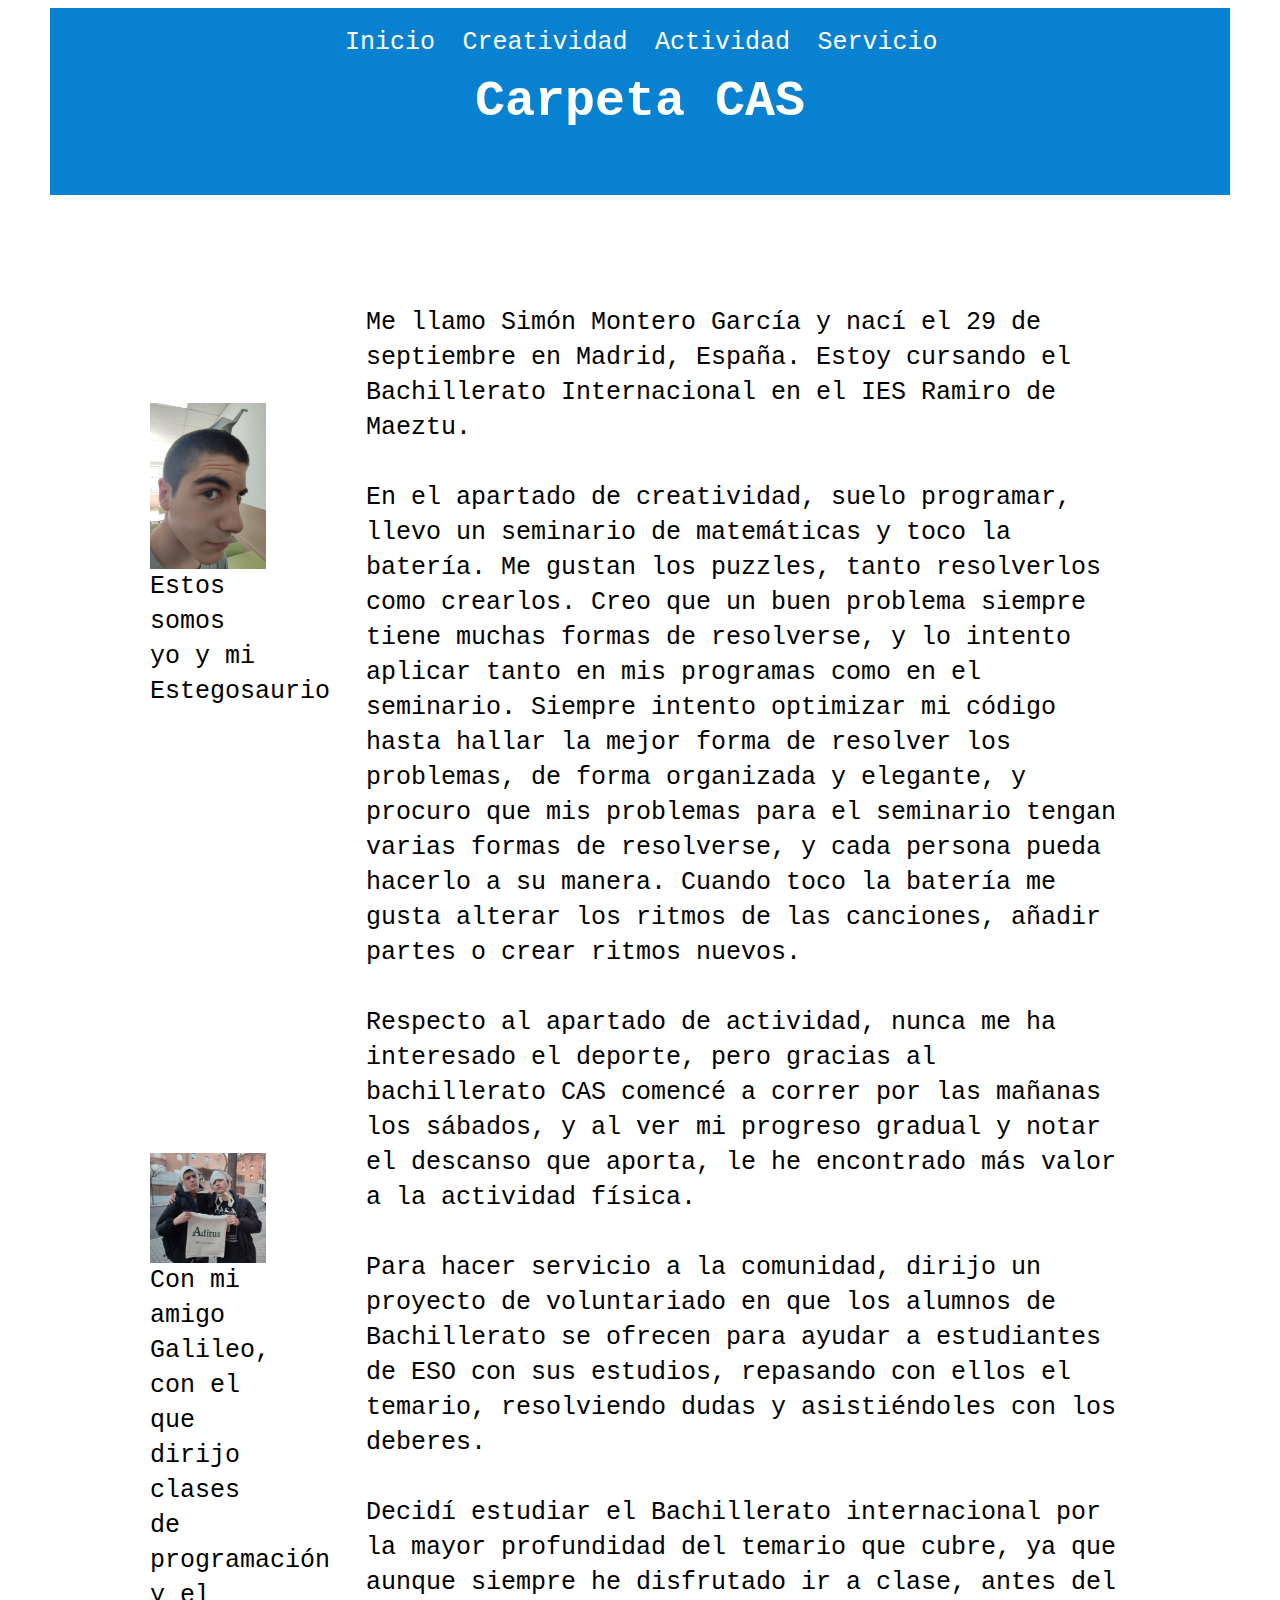
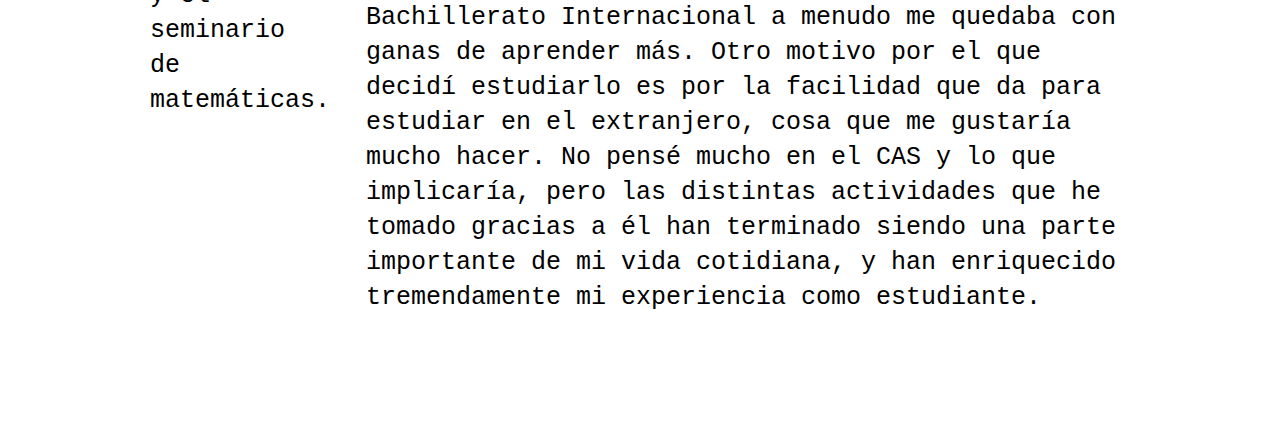
<file: index.html>
<!DOCTYPE html>
<html>
    <head>
        <meta charset="utf-8">
        <meta name="viewport" content="width=device-width, initial-scale=1">
        <title>Carpeta CAS Simón Montero</title>
        <link rel="stylesheet" href="Under The hood (No Tocar)/style.css">
    </head>
    <body>
        <header>
            <h1 style="color: white">Carpeta CAS</h1>
            <nav>
                <ul>
                    <li><a href="index.html">Inicio</a></li>
                    <li><a href="Under The hood (No Tocar)/2_Creatividad.html">Creatividad</a></li>
                    <li><a href="Under The hood (No Tocar)/3_Actividad.html">Actividad</a></li>
                    <li><a href="Under The hood (No Tocar)/4_Servicio.html">Servicio</a></li>
                </ul>
            </nav>
        </header>
        <main>
            <br>
            <section>
                <table cellpadding="50" cellspacing="0" borderspacing="0" >
                    <tr>
                        <th><img src="Under The hood (No Tocar)/Images/Inicio/Eu.jpg" width="100%"  ><p>Estos somos yo y mi Estegosaurio</p></th>
                        <th rowspan="2" colspan="4"><p>Me llamo Simón Montero García y nací el 29 de septiembre en Madrid, España. Estoy cursando el Bachillerato Internacional en el IES Ramiro de Maeztu.<br><br>
                            En el apartado de creatividad, suelo programar, llevo un seminario de matemáticas y toco la batería. Me gustan los puzzles, tanto resolverlos como crearlos. Creo que un buen problema siempre tiene muchas formas de resolverse, y lo intento aplicar tanto en mis programas como en el seminario. Siempre intento optimizar mi código hasta hallar la mejor forma de resolver los problemas, de forma organizada y elegante, y procuro que mis problemas para el seminario tengan varias formas de resolverse, y cada persona pueda hacerlo a su manera. Cuando toco la batería me gusta alterar los ritmos de las canciones, añadir partes o crear ritmos nuevos.<br><br>
                            Respecto al apartado de actividad, nunca me ha interesado el deporte, pero gracias al bachillerato CAS comencé a correr por las mañanas los sábados, y al ver mi progreso gradual y notar el descanso que aporta, le he encontrado más valor a la actividad física.<br><br>
                            Para hacer servicio a la comunidad, dirijo un proyecto de voluntariado en que los alumnos de Bachillerato se ofrecen para ayudar a estudiantes de ESO con sus estudios, repasando con ellos el temario, resolviendo dudas y asistiéndoles con los deberes.<br><br>
                            Decidí estudiar el Bachillerato internacional por la mayor profundidad del temario que cubre, ya que aunque siempre he disfrutado ir a clase, antes del Bachillerato Internacional a menudo me quedaba con ganas de aprender más. Otro motivo por el que decidí estudiarlo es por la facilidad que da para estudiar en el extranjero, cosa que me gustaría mucho hacer. No pensé mucho en el CAS y lo que implicaría, pero las distintas actividades que he tomado gracias a él han terminado siendo una parte importante de mi vida cotidiana, y han enriquecido tremendamente mi experiencia como estudiante.
                            </p>
                        </th>
                    </tr>
                    <tr>
                        <th><img src="Under The hood (No Tocar)/Images/Inicio/Nos.jpg" width="100%"><p>Con mi amigo Galileo, con el que dirijo clases de programación y el seminario de matemáticas.</p></th>
                    </tr>
                </table>
            </section>
        </main>
    </body>
</html>
</file>
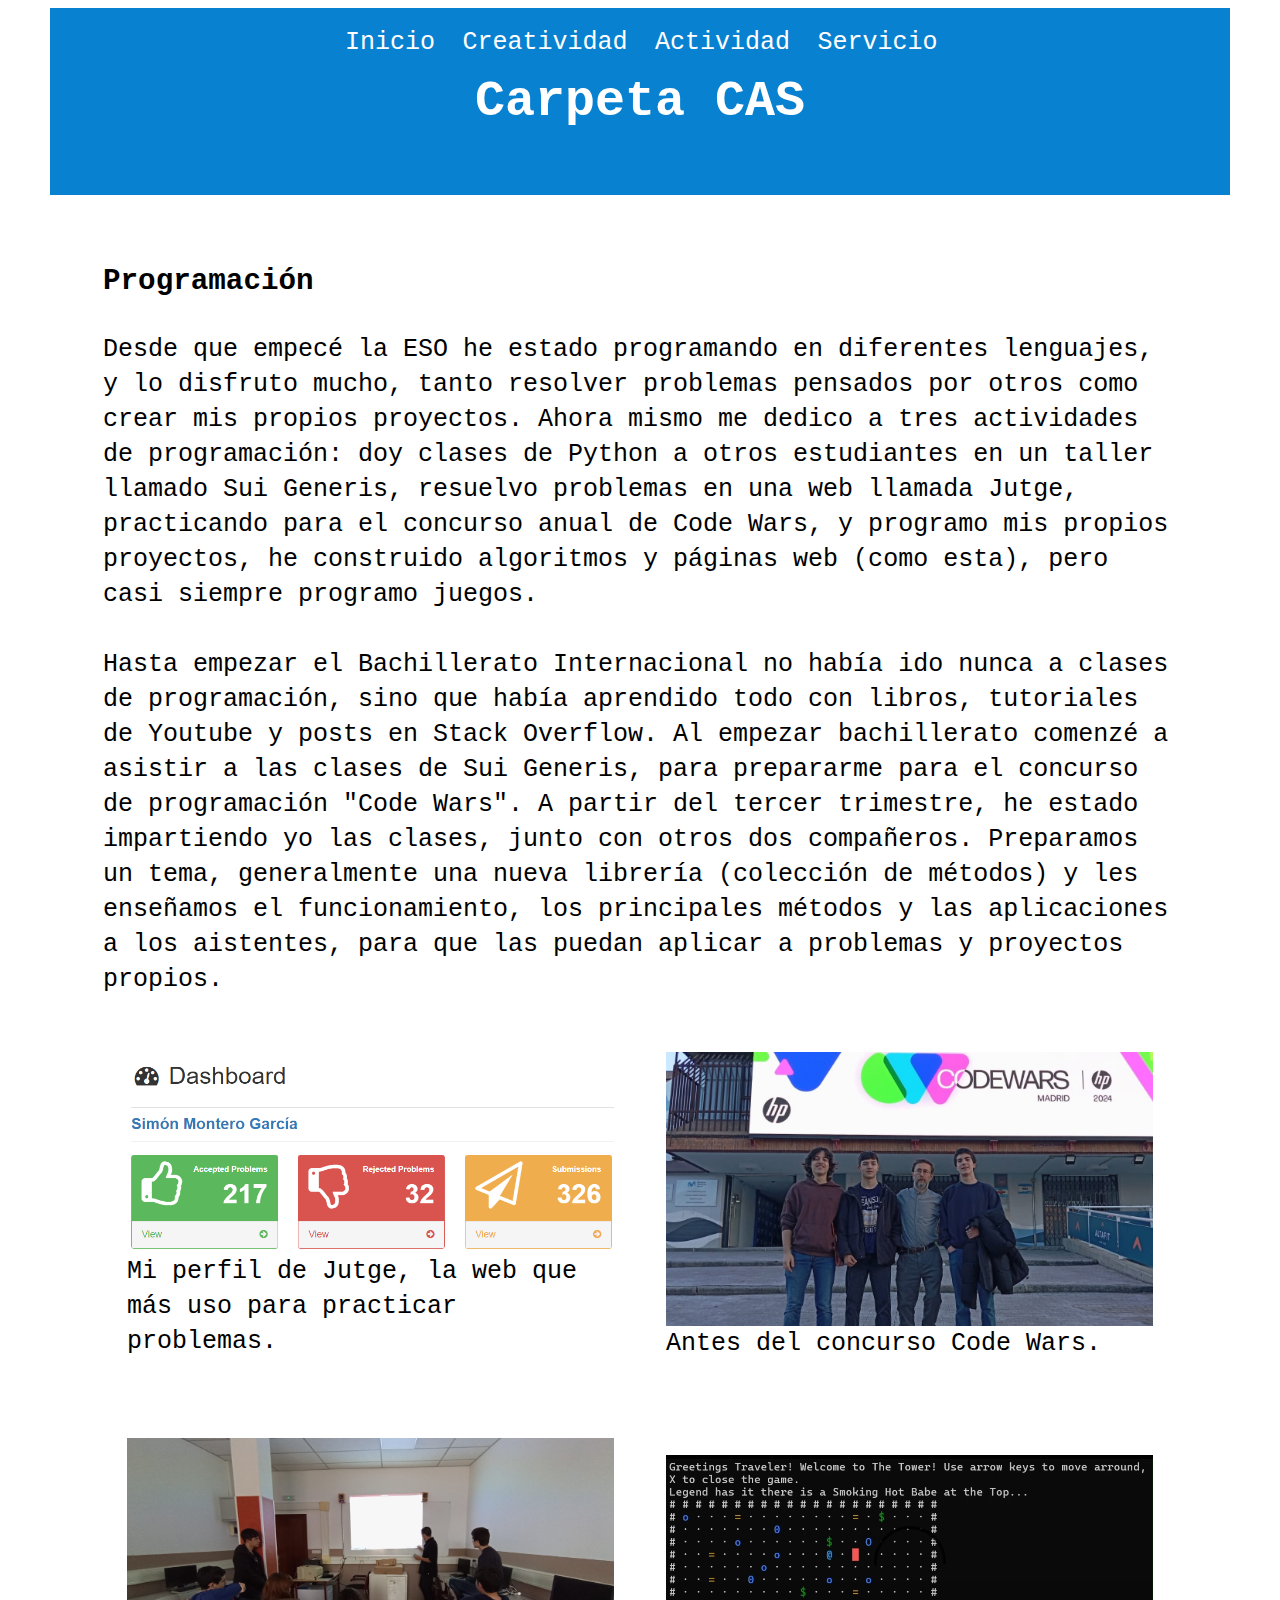
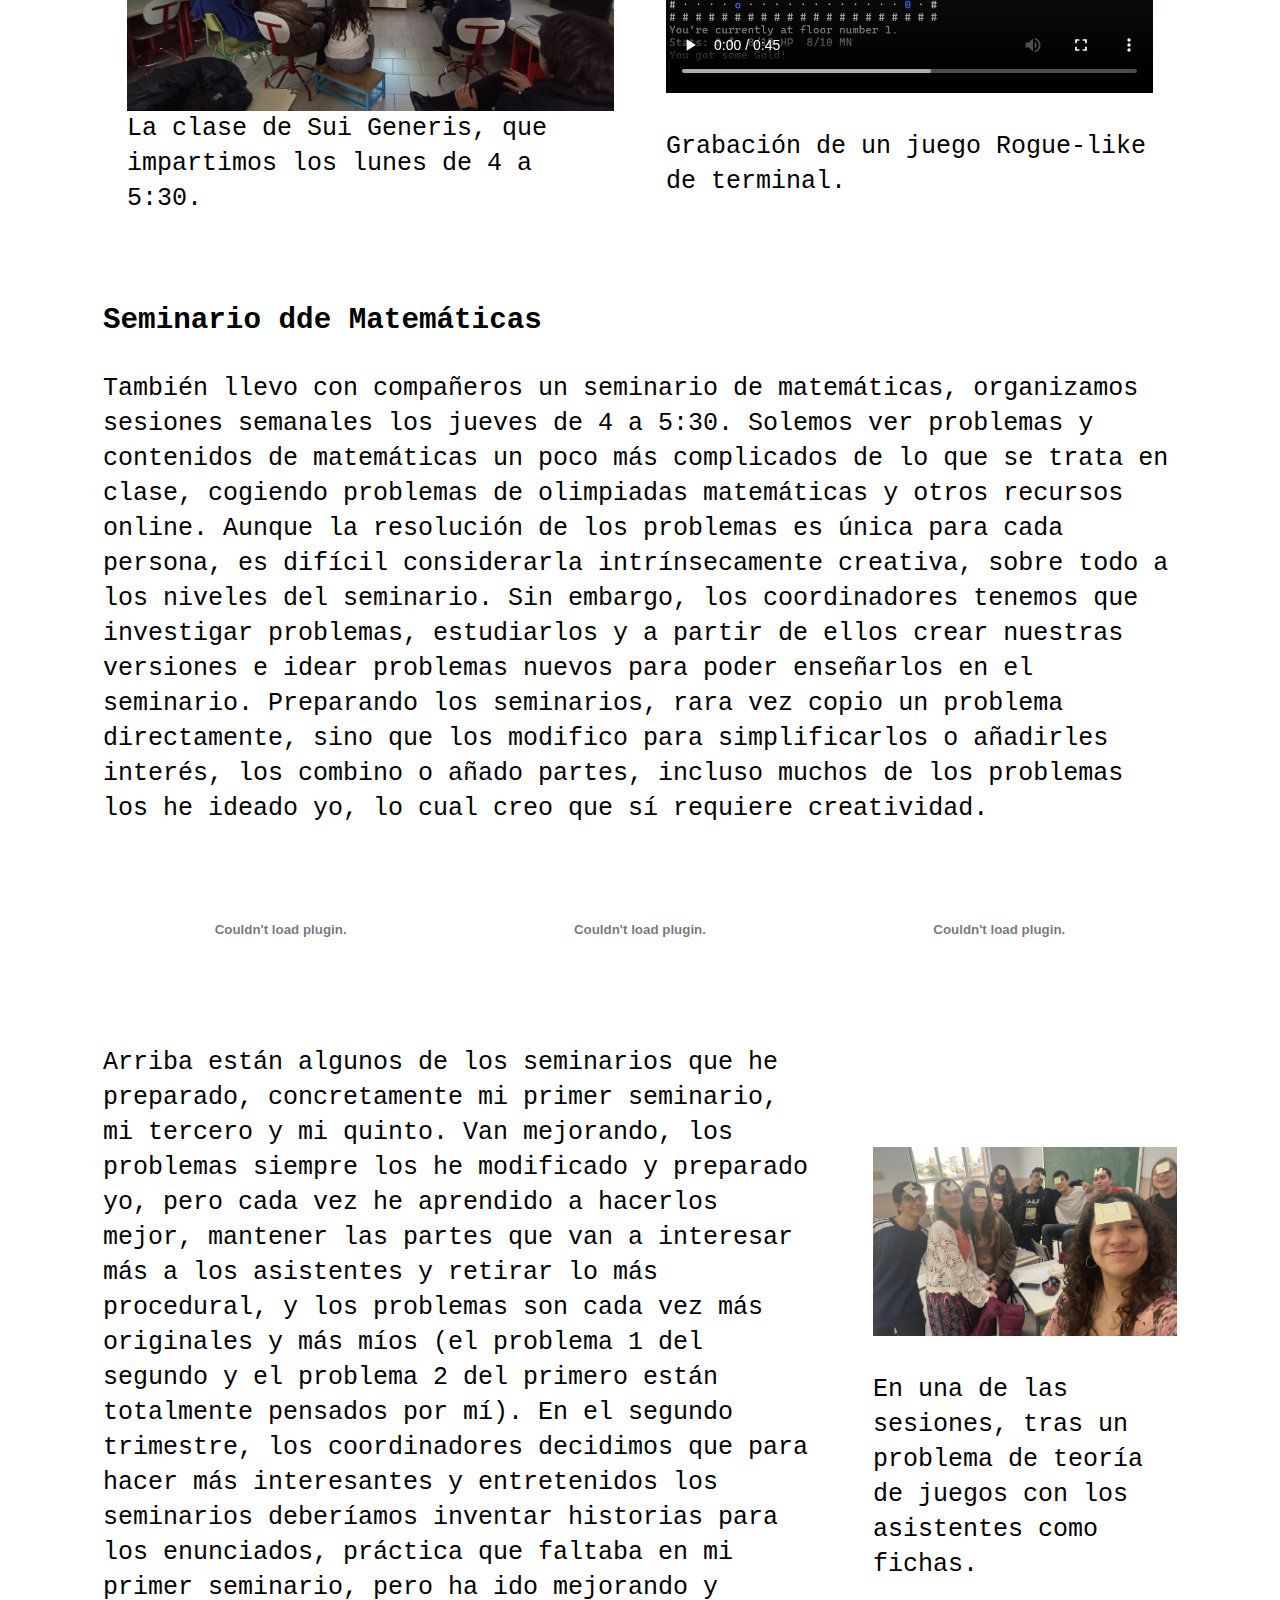
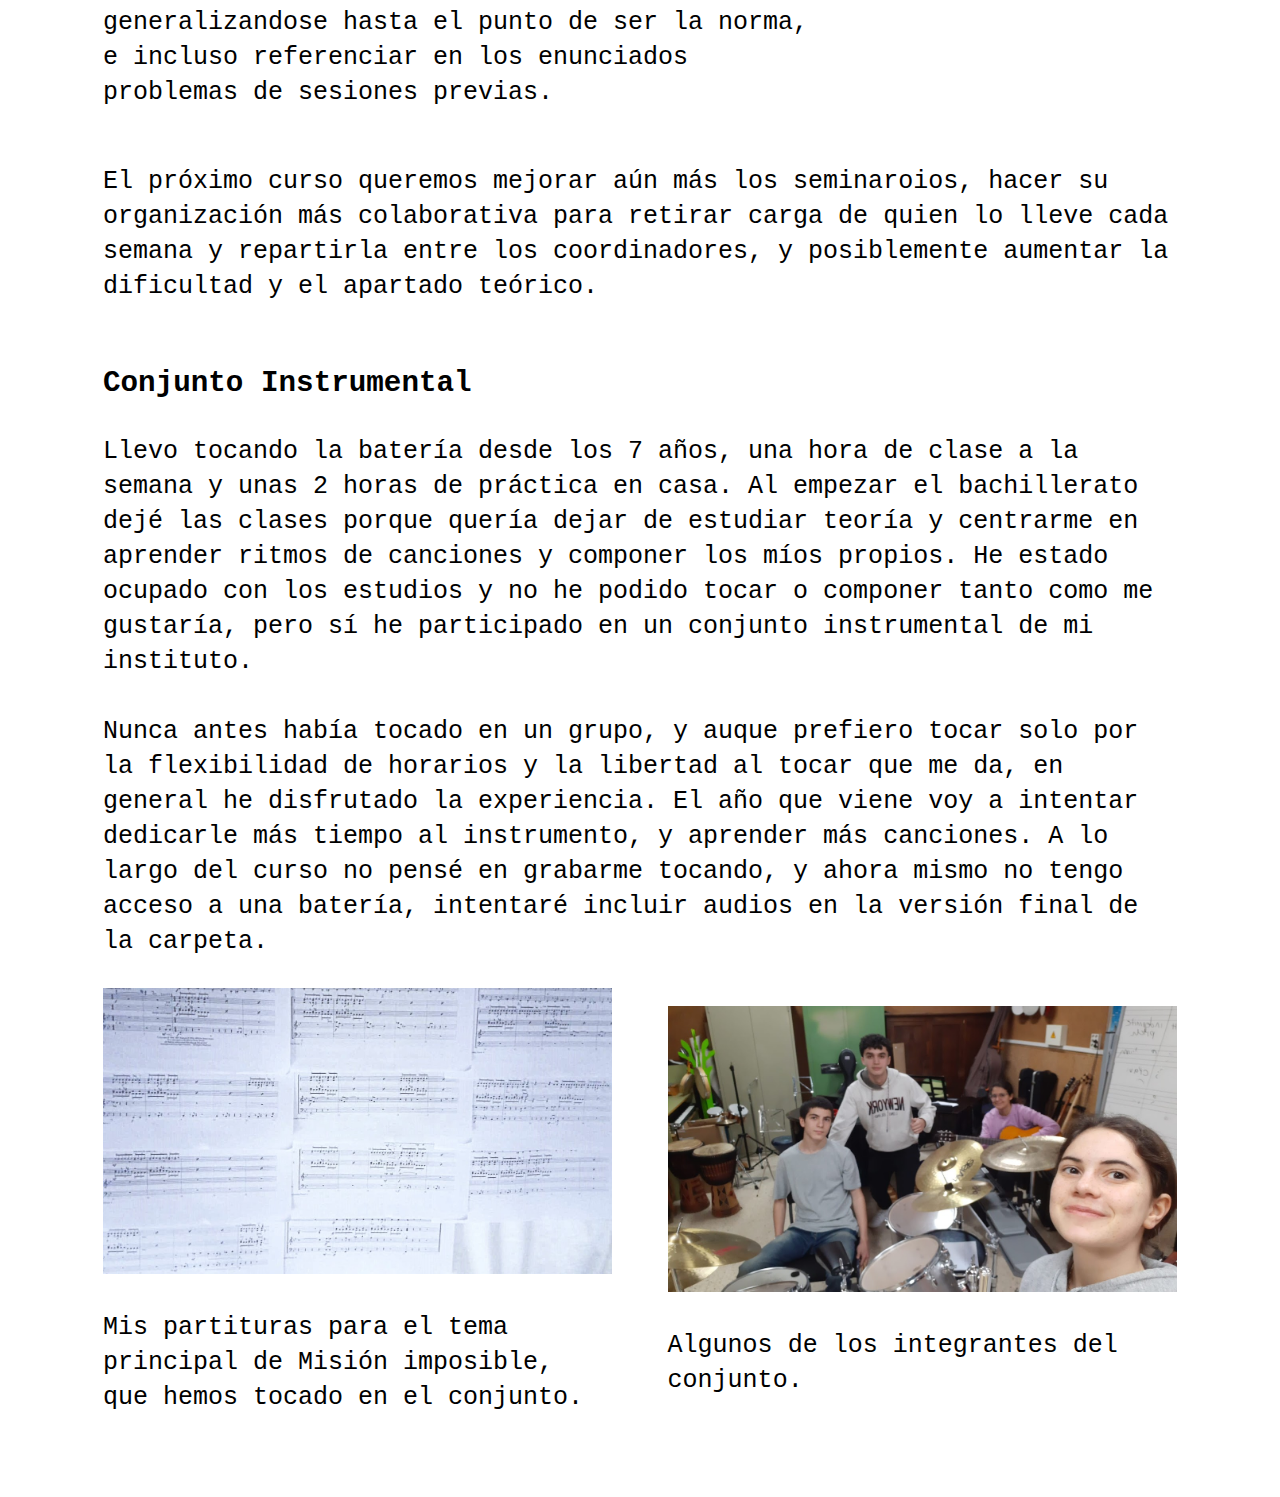
<file: Under The hood (No Tocar)/2_Creatividad.html>
<!DOCTYPE html>
<html>
    <head>
        <meta charset="utf-8">
        <meta name="viewport" content="width=device-width, initial-scale=1">
        <title>Creatividad</title>
        <link rel="stylesheet" href="style.css">
    </head>
    <body>
        <header>
            <h1 style="color: white">Carpeta CAS</h1>
            <nav>
                <ul>
                    <li><a href="../index.html">Inicio</a></li>
                    <li><a href="2_Creatividad.html">Creatividad</a></li>
                    <li><a href="3_Actividad.html">Actividad</a></li>
                    <li><a href="4_Servicio.html">Servicio</a></li>
                </ul>
            </nav>
        </header>
        <main>
            <br>
            <section>
                <table>
                    <tr>
                        <th><h3>Programación</h3>
                            <p>Desde que empecé la ESO he estado programando en diferentes lenguajes, y lo disfruto mucho, tanto resolver problemas pensados por otros como crear mis propios proyectos. Ahora mismo me dedico a tres actividades de programación: doy clases de Python a otros estudiantes en un taller llamado Sui Generis, resuelvo problemas en una web llamada Jutge, practicando para el concurso anual de Code Wars, y programo mis propios proyectos, he construido algoritmos y páginas web (como esta), pero casi siempre programo juegos.<br><br>
                            Hasta empezar el Bachillerato Internacional no había ido nunca a clases de programación, sino que había aprendido todo con libros, tutoriales de Youtube y posts en Stack Overflow. Al empezar bachillerato comenzé a asistir a las clases de Sui Generis, para prepararme para el concurso de programación "Code Wars". A partir del tercer trimestre, he estado impartiendo yo las clases, junto con otros dos compañeros. Preparamos un tema, generalmente una nueva librería (colección de métodos) y les enseñamos el funcionamiento, los principales métodos y las aplicaciones a los  aistentes, para que las puedan aplicar a problemas y proyectos propios.</p>
                        </th>
                    </tr>
                </table>
                <table cellpadding="25">
                    <tr>
                        <th><img src="Images/Creatividad/Jutge.png" width="100%"><p>Mi perfil de Jutge, la web que más uso para practicar problemas.</p></th>
                        <th><img src="Images/Creatividad/CodeWars.jpg" width="100%"><p>Antes del concurso Code Wars.</p></th>
                    </tr>
                    <tr>
                        <th><img src="Images/Creatividad/SuiGeneris.jpg" width="100%"><p>La clase de Sui Generis, que impartimos los lunes de 4 a 5:30.</p></th>
                        <th><video width="100%" controls><source src="Images/Creatividad/TheTower.mp4" type="video/mp4"></video><p>Grabación de un juego Rogue-like de terminal.</p></th>
                    </tr>
                </table>
            </section>
            <section>
                <table>
                    <tr>
                        <th colspan="21">
                            <h3>Seminario dde Matemáticas</h3>
                            <p>También llevo con compañeros un seminario de matemáticas, organizamos sesiones semanales los jueves de 4 a 5:30. Solemos ver problemas y contenidos de matemáticas un poco más complicados de lo que se trata en clase, cogiendo problemas de olimpiadas matemáticas y otros recursos online. Aunque la resolución de los problemas es única para cada persona, es difícil considerarla intrínsecamente creativa, sobre todo a los niveles del seminario. Sin embargo, los coordinadores tenemos que investigar problemas, estudiarlos y a partir de ellos crear nuestras versiones e idear problemas nuevos para poder enseñarlos en el seminario. Preparando los seminarios, rara vez copio un problema directamente, sino que los modifico para simplificarlos o añadirles interés, los combino o añado partes, incluso muchos de los problemas los he ideado yo, lo cual creo que sí requiere creatividad.</p>
                        </th>
                    </tr>
                    <tr>
                        <th colspan="7"><embed src="Documents/Creatividad/1_Seminario_Trigonometría.pdf" width="100%" /></th>
                        <th colspan="7"><embed src="Documents/Creatividad/2_Seminario_Geometría.pdf" width="100%" /></th>
                        <th colspan="7"><embed src="Documents/Creatividad/3_Seminario_Apresurado.pdf" width="100%" /></th>
                    </tr>
                    <tr>
                        <th colspan="14"><p>Arriba están algunos de los seminarios que he preparado, concretamente mi primer seminario, mi tercero y mi quinto. Van mejorando, los problemas siempre los he modificado y preparado yo, pero cada vez he aprendido a hacerlos mejor, mantener las partes que van a interesar más a los asistentes y retirar lo más procedural, y los problemas son cada vez más originales y más míos (el problema 1 del segundo y el problema 2 del primero están totalmente pensados por mí). En el segundo trimestre, los coordinadores decidimos que para hacer más interesantes y entretenidos los seminarios deberíamos inventar historias para los enunciados, práctica que faltaba en mi primer seminario, pero ha ido mejorando y generalizandose hasta el punto de ser la norma, e incluso referenciar en los enunciados problemas de sesiones previas.</p></th>
                        <th></th>
                        <th colspan="6"><img src="Images/Creatividad/Seminario.jpg" width="100%"><p>En una de las sesiones, tras un problema de teoría de juegos con los asistentes como fichas.</p></th>
                    </tr>
                    <tr>
                        <th colspan="21"><p>El próximo curso queremos mejorar aún más los seminaroios, hacer su organización más colaborativa para retirar carga de quien lo lleve cada semana y repartirla entre los coordinadores, y posiblemente aumentar la dificultad y el apartado teórico.</p></th>
                    </tr>
                </table>
            </section>
            <section>
                <table>
                    <table>
                        <tr>
                            <th colspan="21">
                                <h3>Conjunto Instrumental</h3>
                                <p> Llevo tocando la batería desde los 7 años, una hora de clase a la semana y unas 2 horas de práctica en casa. Al empezar el bachillerato dejé las clases porque quería dejar de estudiar teoría y centrarme en aprender ritmos de canciones y componer los míos propios. He estado ocupado con los estudios y no he podido tocar o componer tanto como me gustaría, pero sí he participado en un conjunto instrumental de mi instituto.<br><br>
                                Nunca antes había tocado en un grupo, y auque prefiero tocar solo por la flexibilidad de horarios y la libertad al tocar que me da, en general he disfrutado la experiencia. El año que viene voy a intentar dedicarle más tiempo al instrumento, y aprender más canciones. A lo largo del curso no pensé en grabarme tocando, y ahora mismo no tengo acceso a una batería, intentaré incluir audios en la versión final de la carpeta.</p>
                            </th>
                        </tr>
                        <tr>
                            <th colspan="10"><img src="Images/Creatividad/Partituras.jpg" width="100%"><p>Mis partituras para el tema principal de Misión imposible, que hemos tocado en el conjunto.</p></th>
                            <th></th>
                            <th  colspan="10"><img src="Images/Creatividad/Conjunto.jpg" width="100%"><p>Algunos de los integrantes del conjunto.</p></th>
                        </tr>
                    </table>
                </table>
            </section>
        </main>
    </body>
</html>
</file>
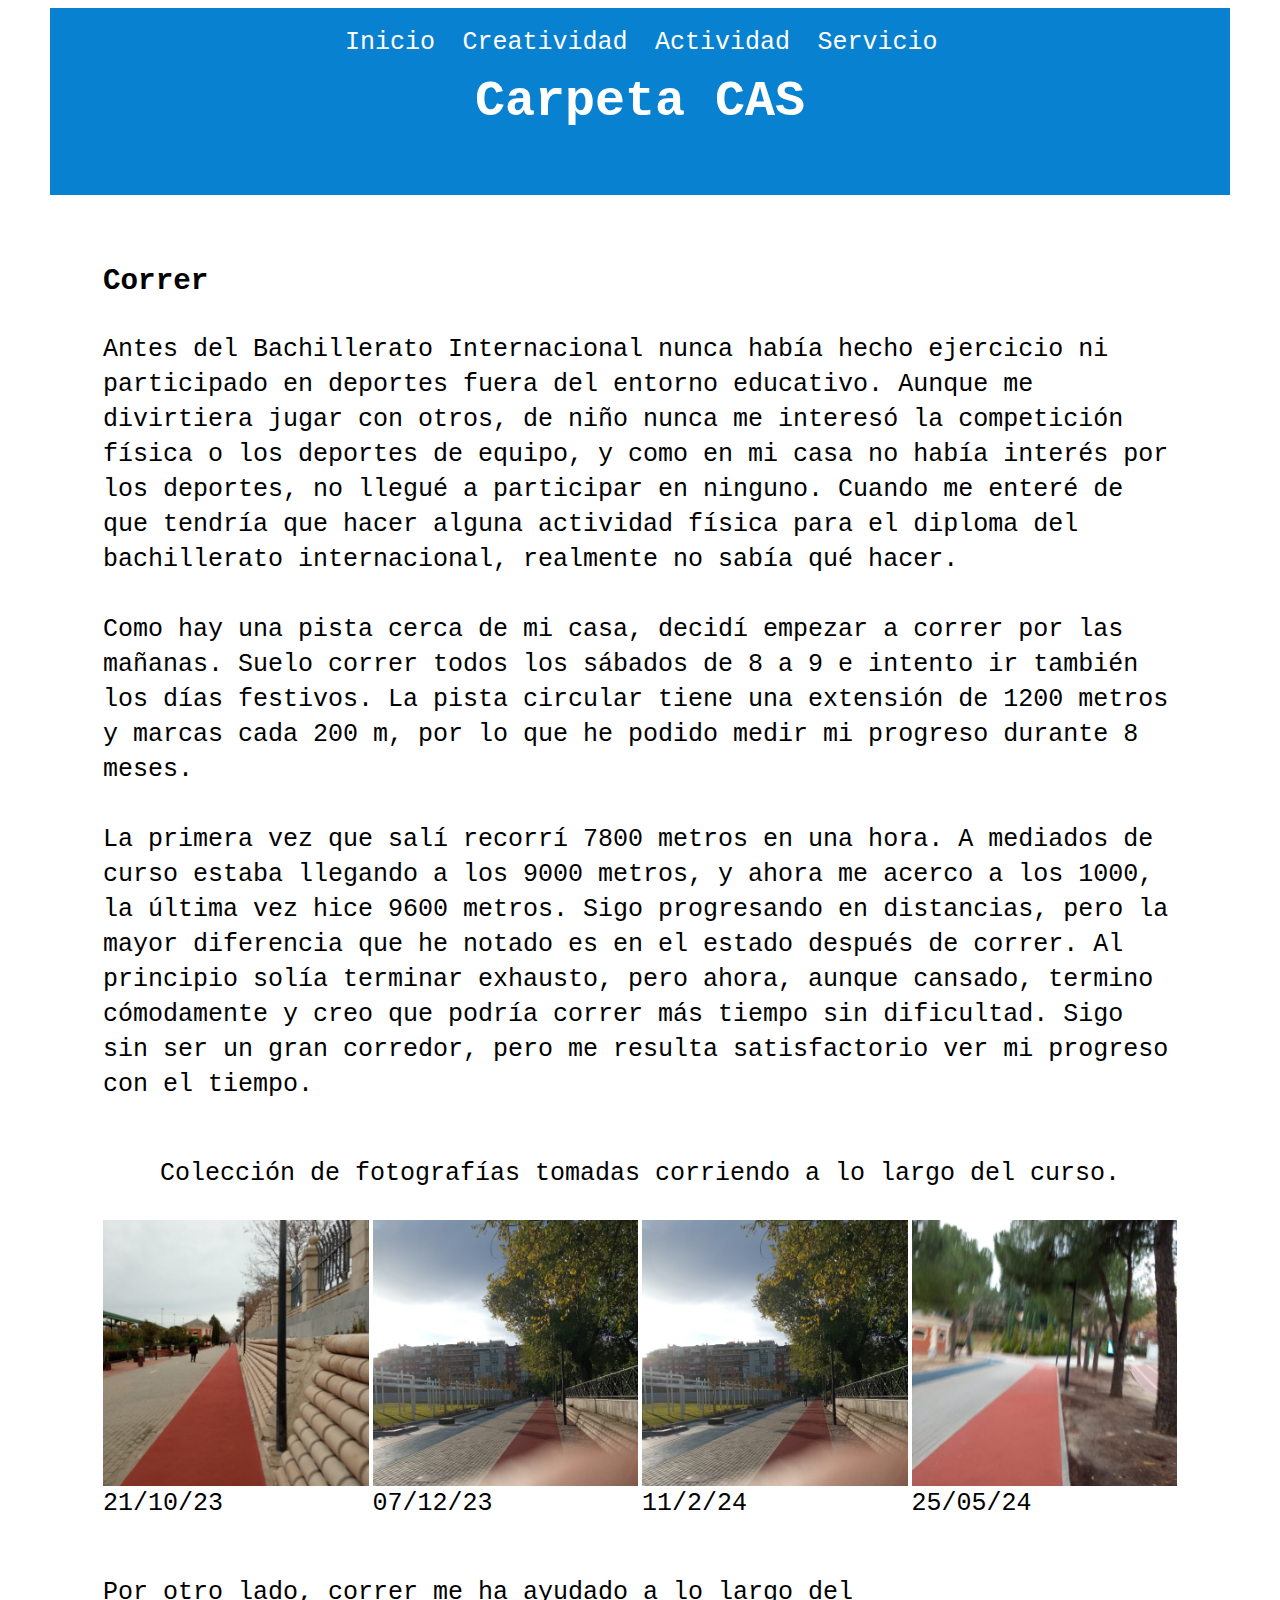
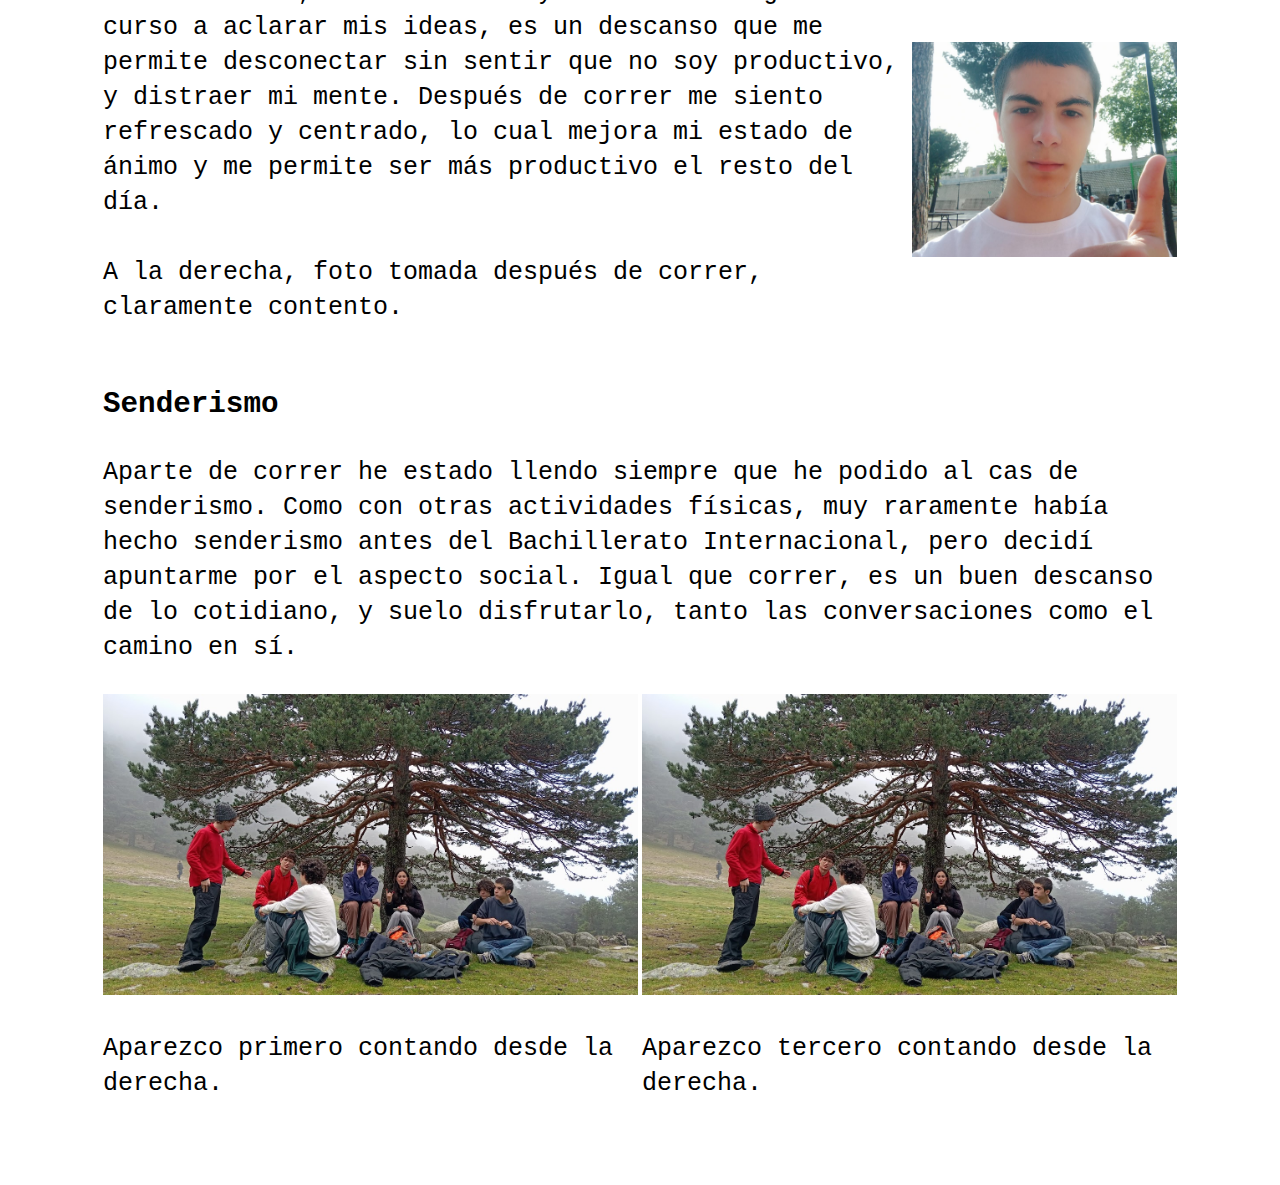
<file: Under The hood (No Tocar)/3_Actividad.html>
<!DOCTYPE html>
<html>
    <head>
        <meta charset="utf-8">
        <meta name="viewport" content="width=device-width, initial-scale=1">
        <title>Actividad</title>
        <link rel="stylesheet" href="style.css">
    </head>
    <body>
        <header>
            <h1 style="color: white">Carpeta CAS</h1>
            <nav>
                <ul>
                    <li><a href="../index.html">Inicio</a></li>
                    <li><a href="2_Creatividad.html">Creatividad</a></li>
                    <li><a href="3_Actividad.html">Actividad</a></li>
                    <li><a href="4_Servicio.html">Servicio</a></li>
                </ul>
            </nav>
        </header>
        <main>
            <br>
            <section>
                <table>
                    <tr>
                        <th colspan="4">
                            <h3>Correr</h3>
                            <p>Antes del Bachillerato Internacional nunca había hecho ejercicio ni participado en deportes fuera del entorno educativo. Aunque me divirtiera jugar con otros, de niño nunca me interesó la competición física o los deportes de equipo, y como en mi casa no había interés por los deportes, no llegué a participar en ninguno. Cuando me enteré de que tendría que hacer alguna actividad física para el diploma del bachillerato internacional, realmente no sabía qué hacer.<br><br>
                            Como hay una pista cerca de mi casa, decidí empezar a correr por las mañanas. Suelo correr todos los sábados de 8 a 9 e intento ir también los días festivos. La pista circular tiene una extensión de 1200 metros y marcas cada 200 m, por lo que he podido medir mi progreso durante 8 meses.<br><br>
                            La primera vez que salí recorrí 7800 metros en una hora. A mediados de curso estaba llegando a los 9000 metros, y ahora me acerco a los 1000, la última vez hice 9600 metros. Sigo progresando en distancias, pero la mayor diferencia que he notado es en el estado después de correr. Al principio solía terminar exhausto, pero ahora, aunque cansado, termino cómodamente y creo que podría correr más tiempo sin dificultad. Sigo sin ser un gran corredor, pero me resulta satisfactorio ver mi progreso con el tiempo.</p>
                        </th>
                    </tr>
                    <tr>
                        <th colspan="4"><p style="text-align:center;">Colección de fotografías tomadas corriendo a lo largo del curso.</p></th>
                    </tr>
                    <tr>
                        <th><img src="Images/Actividad/Correr/211024.jpg" width="100%"><p>21/10/23</p></th>
                        <th><img src="Images/Actividad/Correr/110224.jpg" width="100%"><p>07/12/23</p></th>
                        <th><img src="Images/Actividad/Correr/110224.jpg" width="100%"><p>11/2/24</p></th>
                        <th><img src="Images/Actividad/Correr/250524.jpg" width="100%"><p>25/05/24</p></th>
                    </tr>
                    <tr>
                        <th colspan="3">
                            <p>Por otro lado, correr me ha ayudado a lo largo del curso a aclarar mis ideas, es un descanso que me permite desconectar sin sentir que no soy productivo, y distraer mi mente. Después de correr me siento refrescado y centrado, lo cual mejora mi estado de ánimo y me permite ser más productivo el resto del día.<br><br>
                            A la derecha, foto tomada después de correr, claramente contento.</p>
                        </th>
                        <th><img src="Images/Actividad/Correr/Contento.jpg" width="100%"></th>
                    </tr>
                </table>
            </section>
            <section>
                <table>
                    <tr>
                        <th colspan="2">
                            <h3>Senderismo</h3>
                            <p>Aparte de correr he estado llendo siempre que he podido al cas de senderismo. Como con otras actividades físicas, muy raramente había hecho senderismo antes del Bachillerato Internacional, pero decidí apuntarme por el aspecto social. Igual que correr, es un buen descanso de lo cotidiano, y suelo disfrutarlo, tanto las conversaciones como el camino en sí.</p>
                        </th>
                    </tr>
                    <tr>
                        <th><img src="Images/Actividad/Senderismo/1_Senderismo.jpg" width="100%"><p>Aparezco primero contando desde la derecha.</p></th>
                        <th><img src="Images/Actividad/Senderismo/1_Senderismo.jpg" width="100%"><p>Aparezco tercero contando desde la derecha.</p></th>
                    </tr>
                </table>
            </section>
        </main>
    </body>
</html>
</file>
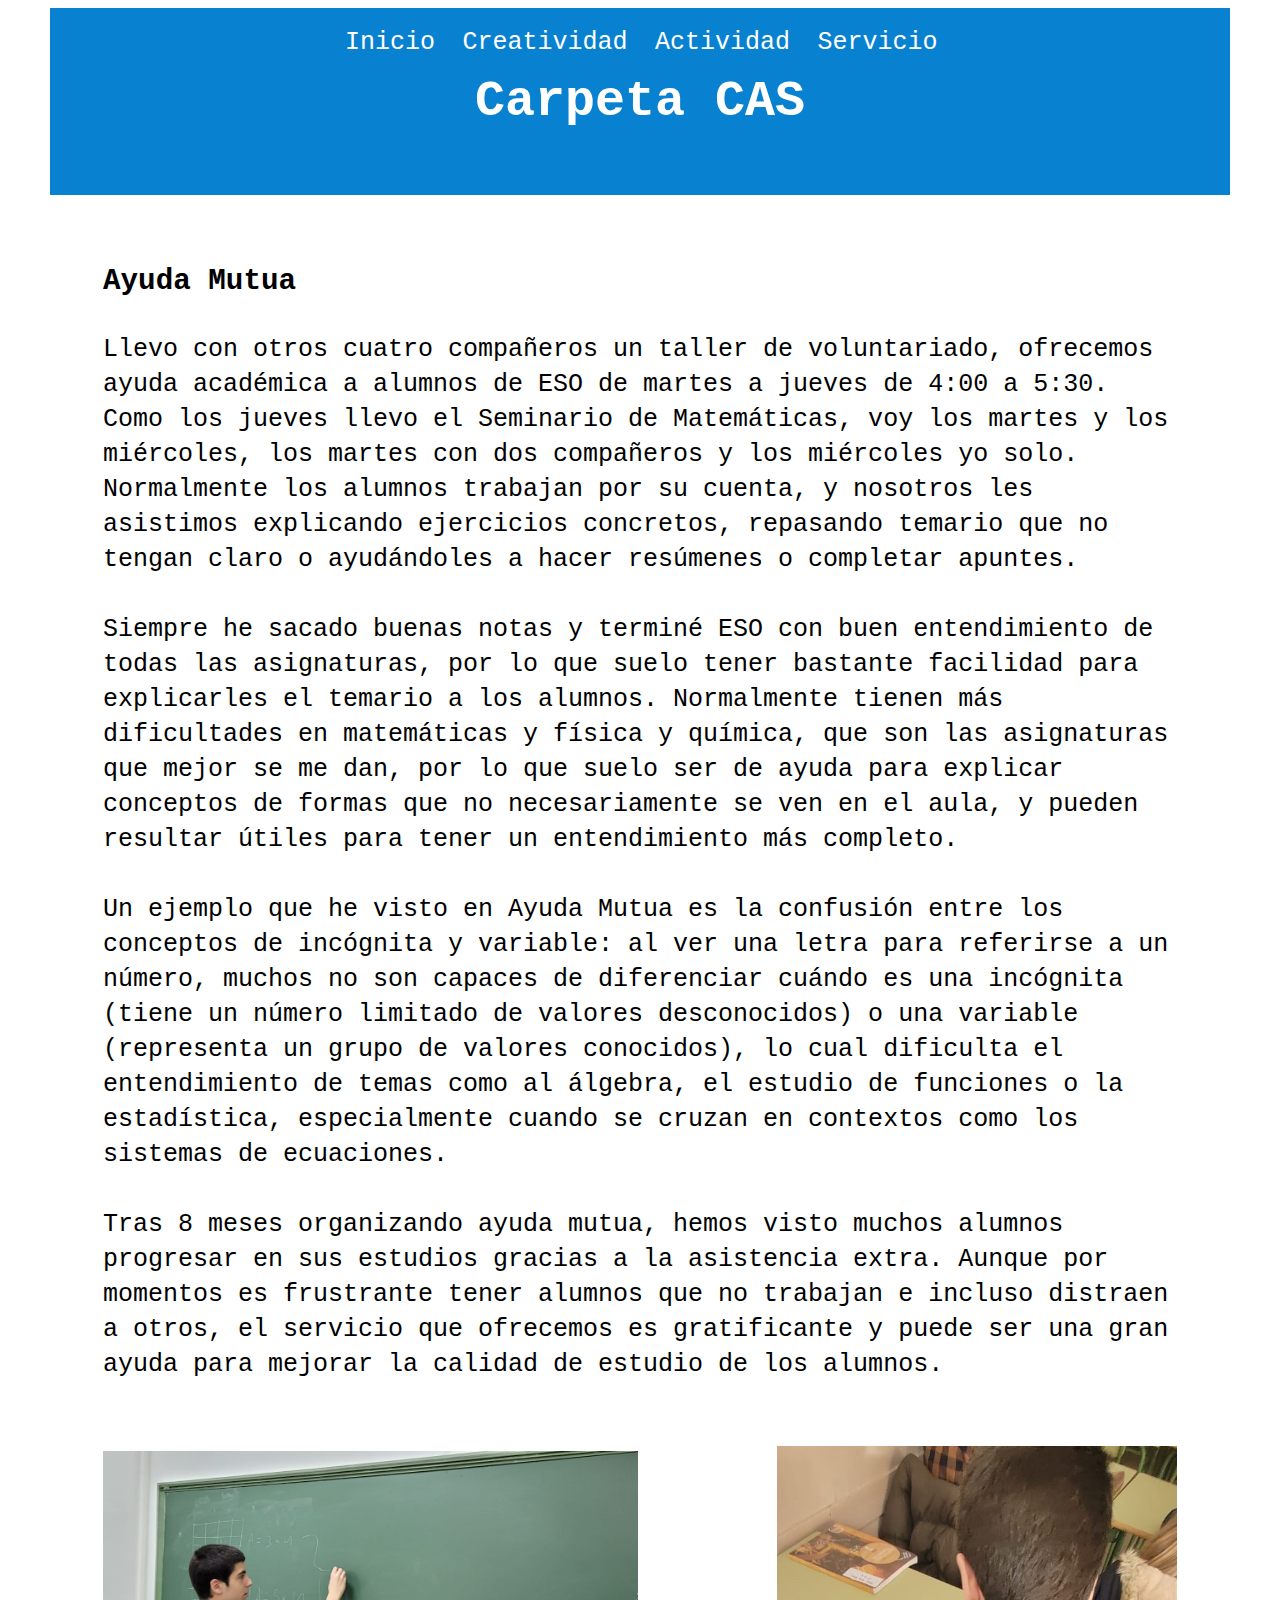
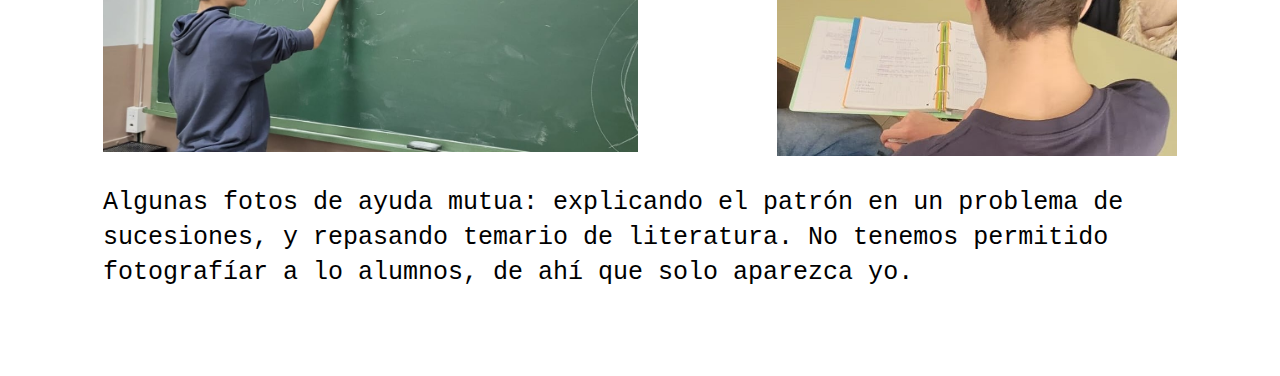
<file: Under The hood (No Tocar)/4_Servicio.html>
<!DOCTYPE html>
<html>
    <head>
        <meta charset="utf-8">
        <meta name="viewport" content="width=device-width, initial-scale=1">
        <title>Carpeta CAS Simón Montero</title>
        <link rel="stylesheet" href="style.css">        
    </head>
    <body>
        <header>
            <h1 style="color: white">Carpeta CAS</h1>
            <nav>
                <ul>
                    <li><a href="../index.html">Inicio</a></li>
                    <li><a href="2_Creatividad.html">Creatividad</a></li>
                    <li><a href="3_Actividad.html">Actividad</a></li>
                    <li><a href="4_Servicio.html">Servicio</a></li>
                </ul>
            </nav>
        </header>
        <main>
            <br>
            <section>
                <table>
                    <tr>
                        <th colspan="8">
                            <h3>Ayuda Mutua</h3>
                            <p>Llevo con otros cuatro compañeros un taller de voluntariado, ofrecemos ayuda académica a alumnos de ESO de martes a jueves de 4:00 a 5:30. Como los jueves llevo el Seminario de Matemáticas, voy los martes y los miércoles, los martes con dos compañeros y los miércoles yo solo. Normalmente los alumnos trabajan por su cuenta, y nosotros les asistimos explicando ejercicios concretos, repasando temario que no tengan claro o ayudándoles a hacer resúmenes o completar apuntes.<br><br>
                                Siempre he sacado buenas notas y terminé ESO con buen entendimiento de todas las asignaturas, por lo que suelo tener bastante facilidad para explicarles el temario a los alumnos. Normalmente tienen más dificultades en matemáticas y física y química, que son las asignaturas que mejor se me dan, por lo que suelo ser de ayuda para explicar conceptos de formas que no necesariamente se ven en el aula, y pueden resultar útiles para tener un entendimiento más completo.<br><br>
                                Un ejemplo que he visto en Ayuda Mutua es la confusión entre los conceptos de incógnita y variable: al ver una letra para referirse a un número, muchos no son capaces de diferenciar cuándo es una incógnita (tiene un número limitado de valores desconocidos) o una variable (representa un grupo de valores conocidos), lo cual dificulta el entendimiento de temas como al álgebra, el estudio de funciones o la estadística, especialmente cuando se cruzan en contextos como los sistemas de ecuaciones.<br><br>
                                Tras 8 meses organizando ayuda mutua, hemos visto muchos alumnos progresar en sus estudios gracias a la asistencia extra. Aunque por momentos es frustrante tener alumnos que no trabajan e incluso distraen a otros, el servicio que ofrecemos es gratificante y puede ser una gran ayuda para mejorar la calidad de estudio de los alumnos.<br><br>
                            </p>
                        </th>
                    </tr>
                    <tr>
                        <th colspan="4"><img src="Images/Servicio/1_AyduaMutua.jpg" width="100%"></th>
                        <th></th>
                        <th colspan="3"><img src="Images/Servicio/2_AyduaMutua.jpg" width="100%"></th>
                    </tr>
                    <tr>
                        <th colspan="8"><p>Algunas fotos de ayuda mutua: explicando el patrón en un problema de sucesiones, y repasando temario de literatura. No tenemos permitido fotografíar a lo alumnos, de ahí que solo aparezca yo.</p></th>
                    </tr>
                </table>
            </section>
        </main>
    </body>
</html>
</file>
<file: Under The hood (No Tocar)/style.css>
html {
    box-sizing: border-box;
  }
  
  *, *:before, *:after {
    box-sizing: inherit;
  }
  
  body {
    font-family: monospace, sans-serif;
    margin-left:  50px;
    margin-right:  50px;
    font-size: 25px;
    line-height: 1.4;
  }

  p{
    font-weight: normal;
  }

  table {
    text-align: left;
    table-layout: fixed ;
    width: 100% ;
  }
  
  header {
    background: #0981D1;  /* fallback for old browsers */
    background-size: cover;
    text-align: center;
    padding: 1em;
  }
  
  main {
    padding: 0 2em 2em;
  }
  
  footer {
    background: #555;
    color: #ddd;
    padding: 1em;
  }
  
  nav ul, footer ul {
    list-style-type: none;
  }
  
  nav ul {
    position: absolute;
    top: 0;
    width:100%;
    right: 1em;
    text-align: center;
  }
  
  nav li {
    display: inline;
    margin-left: 0.5em;
  }
  
  nav a {
    color: white;
    text-decoration: none;
  }
  
  section:first-of-type img {
    float: left;
    margin-right: 0.5em;
  }
  
  h2 {
    clear: both;
  }
  
  .gallery img {
      width: 50%;
  }
  
  .gallery {
    line-height: 0;
  }
  
  footer {
    display: flex;
    justify-content: center;
  }
  
  footer a {
    color: lightgray;
    text-decoration: none;
  }
</file>
